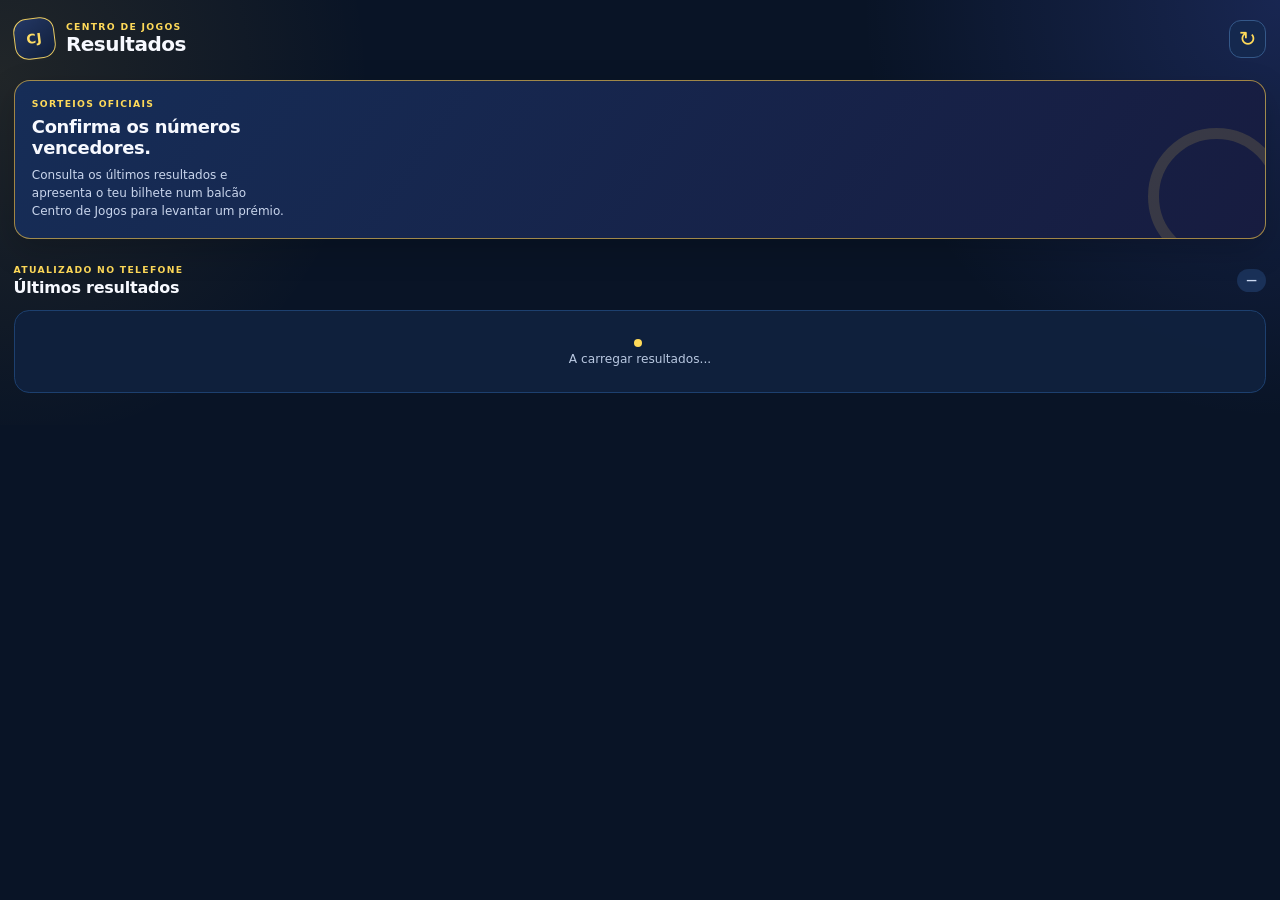
<file: phone/index.html>
<!doctype html>
<html lang="pt-PT">
  <head>
    <meta charset="utf-8">
    <meta name="viewport" content="width=device-width, initial-scale=1">
    <meta name="theme-color" content="#091426">
    <link rel="stylesheet" href="css/style.css">
    <title>Centro de Jogos — Resultados</title>
  </head>
  <body>
    <main class="app-shell">
      <header class="app-header">
        <div class="brand">
          <span class="brand-mark" aria-hidden="true">CJ</span>
          <div>
            <p class="eyebrow">CENTRO DE JOGOS</p>
            <h1>Resultados</h1>
          </div>
        </div>
        <button id="refresh" class="refresh-button" type="button" aria-label="Atualizar resultados" title="Atualizar resultados">
          <span aria-hidden="true">↻</span>
        </button>
      </header>

      <section class="hero-card" aria-label="Informação">
        <p class="hero-kicker">SORTEIOS OFICIAIS</p>
        <h2>Confirma os números vencedores.</h2>
        <p>Consulta os últimos resultados e apresenta o teu bilhete num balcão Centro de Jogos para levantar um prémio.</p>
      </section>

      <section class="results-section" aria-labelledby="results-heading">
        <div class="section-heading">
          <div>
            <p class="eyebrow">ATUALIZADO NO TELEFONE</p>
            <h2 id="results-heading">Últimos resultados</h2>
          </div>
          <span id="result-count" class="result-count">—</span>
        </div>
        <div id="results" class="results-list" aria-live="polite">
          <div class="loading-card">
            <span class="loading-dot" aria-hidden="true"></span>
            <p>A carregar resultados...</p>
          </div>
        </div>
      </section>
    </main>
    <script src="js/app.js"></script>
  </body>
</html>
</file>
<file: phone/css/style.css>
:root {
  color-scheme: dark;
  font-family: Inter, system-ui, -apple-system, BlinkMacSystemFont, "Segoe UI", sans-serif;
  background: #091426;
  color: #f7f9ff;
}

* { box-sizing: border-box; }

html, body { min-height: 100%; }

body {
  margin: 0;
  background:
    radial-gradient(circle at 100% 0%, rgba(86, 111, 255, .20), transparent 31%),
    radial-gradient(circle at 0% 18%, rgba(245, 196, 65, .10), transparent 28%),
    #091426;
}

button { font: inherit; }

.app-shell { padding: 1.15rem .85rem 2rem; }

.app-header,
.brand,
.section-heading,
.result-topline,
.result-footer { display: flex; align-items: center; }

.app-header,
.section-heading,
.result-topline,
.result-footer { justify-content: space-between; }

.brand { gap: .72rem; min-width: 0; }

.brand-mark {
  display: grid;
  width: 2.55rem;
  height: 2.55rem;
  flex: 0 0 auto;
  place-items: center;
  border: .08rem solid rgba(255, 220, 100, .9);
  border-radius: .85rem;
  background: linear-gradient(145deg, #243865, #101e39);
  color: #ffdd64;
  font-size: .82rem;
  font-weight: 900;
  letter-spacing: .06em;
  transform: rotate(-7deg);
}

.eyebrow,
.hero-kicker {
  margin: 0;
  color: #ffda59;
  font-size: .58rem;
  font-weight: 850;
  letter-spacing: .14em;
}

h1, h2, p { margin-top: 0; }

h1 { margin-bottom: 0; font-size: 1.25rem; letter-spacing: -.025em; }

.refresh-button {
  display: grid;
  width: 2.35rem;
  height: 2.35rem;
  flex: 0 0 auto;
  place-items: center;
  border: .07rem solid #345889;
  border-radius: .75rem;
  background: rgba(20, 42, 79, .88);
  color: #ffda59;
  cursor: pointer;
  font-size: 1.32rem;
  line-height: 1;
  transition: transform .16s ease, background .16s ease;
}

.refresh-button:active { transform: scale(.93) rotate(-30deg); }
.refresh-button:hover { background: #1c3763; }

.hero-card {
  position: relative;
  overflow: hidden;
  margin: 1.3rem 0 1.55rem;
  padding: 1.08rem;
  border: .07rem solid rgba(246, 197, 72, .62);
  border-radius: 1rem;
  background: linear-gradient(125deg, #162d57, #171c40);
  box-shadow: 0 .7rem 2rem rgba(0, 0, 0, .18);
}

.hero-card::after {
  position: absolute;
  right: -1.25rem;
  bottom: -1.7rem;
  width: 7.2rem;
  height: 7.2rem;
  border: .7rem solid rgba(255, 218, 89, .14);
  border-radius: 50%;
  content: "";
}

.hero-kicker { margin-bottom: .45rem; }
.hero-card h2 { max-width: 14rem; margin-bottom: .5rem; font-size: 1.12rem; letter-spacing: -.02em; }
.hero-card p:last-child { max-width: 16rem; margin-bottom: 0; color: #c9d5ec; font-size: .75rem; line-height: 1.5; }

.section-heading { margin-bottom: .82rem; gap: .6rem; }
.section-heading h2 { margin: .22rem 0 0; font-size: 1rem; letter-spacing: -.015em; }

.result-count {
  min-width: 1.85rem;
  padding: .31rem .48rem;
  border-radius: 999rem;
  background: #1a3158;
  color: #cbd9f1;
  font-size: .67rem;
  font-weight: 800;
  text-align: center;
}

.results-list { display: grid; gap: .68rem; }

.result-card,
.loading-card,
.empty-card {
  border: .07rem solid #1d406f;
  border-radius: .95rem;
  background: rgba(16, 33, 62, .92);
}

.result-card { padding: .9rem; }
.result-topline { gap: .75rem; }
.game-name { margin: 0; color: #fff; font-size: .92rem; font-weight: 800; }
.draw-date { margin: .23rem 0 0; color: #91a8cc; font-size: .64rem; }

.draw-badge {
  padding: .3rem .48rem;
  border: .06rem solid rgba(255, 218, 89, .34);
  border-radius: .4rem;
  background: rgba(246, 197, 72, .09);
  color: #ffda59;
  font-size: .55rem;
  font-weight: 850;
  letter-spacing: .09em;
}

.result-divider { height: .07rem; margin: .78rem 0 .7rem; background: rgba(142, 169, 210, .15); }
.result-label { margin: 0 0 .38rem; color: #91a8cc; font-size: .59rem; font-weight: 800; letter-spacing: .075em; text-transform: uppercase; }
.result-group + .result-group { margin-top: .64rem; }

.balls { display: flex; flex-wrap: wrap; gap: .34rem; }
.ball {
  display: grid;
  min-width: 1.74rem;
  height: 1.74rem;
  place-items: center;
  padding: 0 .24rem;
  border-radius: 50%;
  background: #f8d659;
  color: #0b1930;
  font-size: .7rem;
  font-weight: 900;
  box-shadow: inset 0 -.14rem 0 rgba(137, 91, 0, .18);
}

.ball.special { background: #e9f1ff; color: #173761; }
.ball.dream { background: #c378ec; color: #fff; box-shadow: inset 0 -.14rem 0 rgba(83, 27, 119, .24); }

.code {
  display: inline-block;
  padding: .48rem .62rem;
  border-radius: .5rem;
  background: #0a1930;
  color: #fff;
  font-size: 1rem;
  font-weight: 850;
  letter-spacing: .16em;
}

.result-footer { margin-top: .88rem; color: #b7c7e2; font-size: .63rem; }
.official-dot { display: inline-block; width: .42rem; height: .42rem; margin-right: .3rem; border-radius: 50%; background: #63d59c; }

.loading-card,
.empty-card { padding: 1.65rem 1rem; color: #b9c8e1; font-size: .76rem; text-align: center; }
.loading-card p, .empty-card p { margin: 0; }
.loading-dot { display: inline-block; width: .5rem; height: .5rem; margin: 0 .3rem .1rem 0; border-radius: 50%; background: #ffda59; animation: pulse 1s ease-in-out infinite; }

@keyframes pulse { 50% { opacity: .28; transform: scale(.72); } }

@media (max-width: 15rem) {
  .app-shell { padding-inline: .72rem; }
  .hero-card { padding: .95rem; }
  .hero-card h2 { font-size: 1.02rem; }
}
</file>
